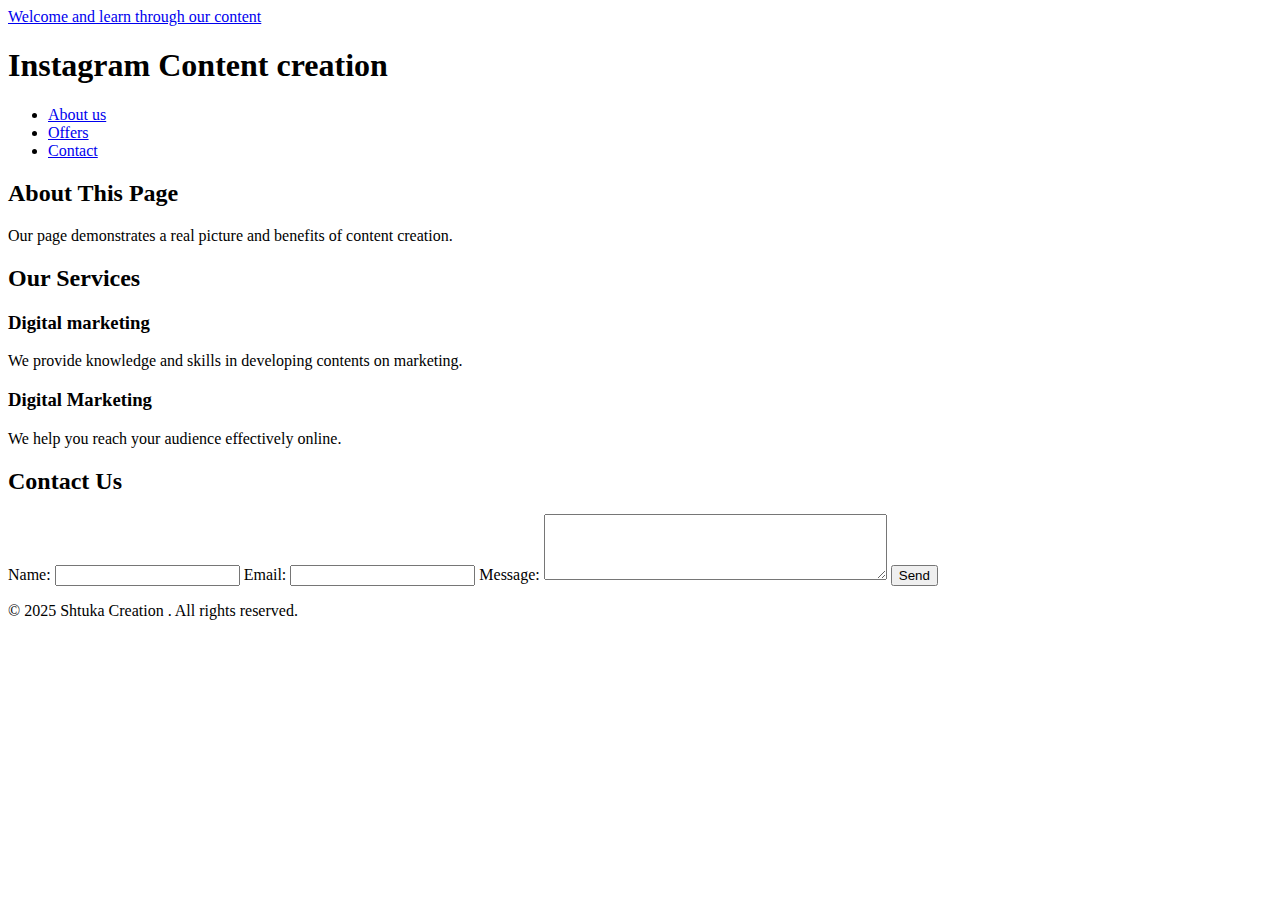
<file: index.html>
<!DOCTYPE html>
<html lang="en">
<head>
  <meta charset="UTF-8">
  <meta name="viewport" content="width=device-width, initial-scale=1.0">
  <meta name="description" content="My Index Page">
  <meta name="keywords" content="HTML5, Semantic Accessibility SEO">
  <meta name="author" content="Miss Vanessa">
  <title>Index Page</title>
</head>
<body>
  <!-- Accessibility -->
  <a href="#main-content" class="skip-link">Welcome and learn through our content</a>

  <!-- Semantic header -->
  <header>
    <h1>Instagram Content creation</h1>
    <nav aria-label="Main navigation">
      <ul>
        <li><a href="#about" aria-current="page">About us</a></li>
        <li><a href="#services">Offers</a></li>
        <li><a href="#contact">Contact</a></li>
      </ul>
    </nav>
  </header>

  <!-- Main content -->
  <main id="main-content">
    <article>
      <header>
        <h2 id="about">About This Page</h2>
      </header>
      <p>Our page demonstrates a real picture and benefits of content creation.</p>
    </article>

    <section>
      <h2 id="services">Our Services</h2>
      <article>
        <h3>Digital marketing</h3>
        <p>We provide knowledge and skills in developing contents on marketing.</p>
      </article>
      <article>
        <h3>Digital Marketing</h3>
        <p>We help you reach your audience effectively online.</p>
      </article>
    </section>

    <section>
      <h2 id="contact">Contact Us</h2>
      <form action="#" method="post" aria-label="Contact form">
        <label for="name">Name:</label>
        <input type="text" id="name" name="name" required aria-required="true">

        <label for="email">Email:</label>
        <input type="email" id="email" name="email" required aria-required="true">

        <label for="message">Message:</label>
        <textarea id="message" name="message" rows="4" cols="40" required aria-required="true"></textarea>

        <button type="submit">Send</button>
      </form>
    </section>
  </main>

  <!-- Footer -->
  <footer>
    <p>&copy; 2025 Shtuka Creation . All rights reserved.</p>
  </footer>
</body>
</html>
</file>
